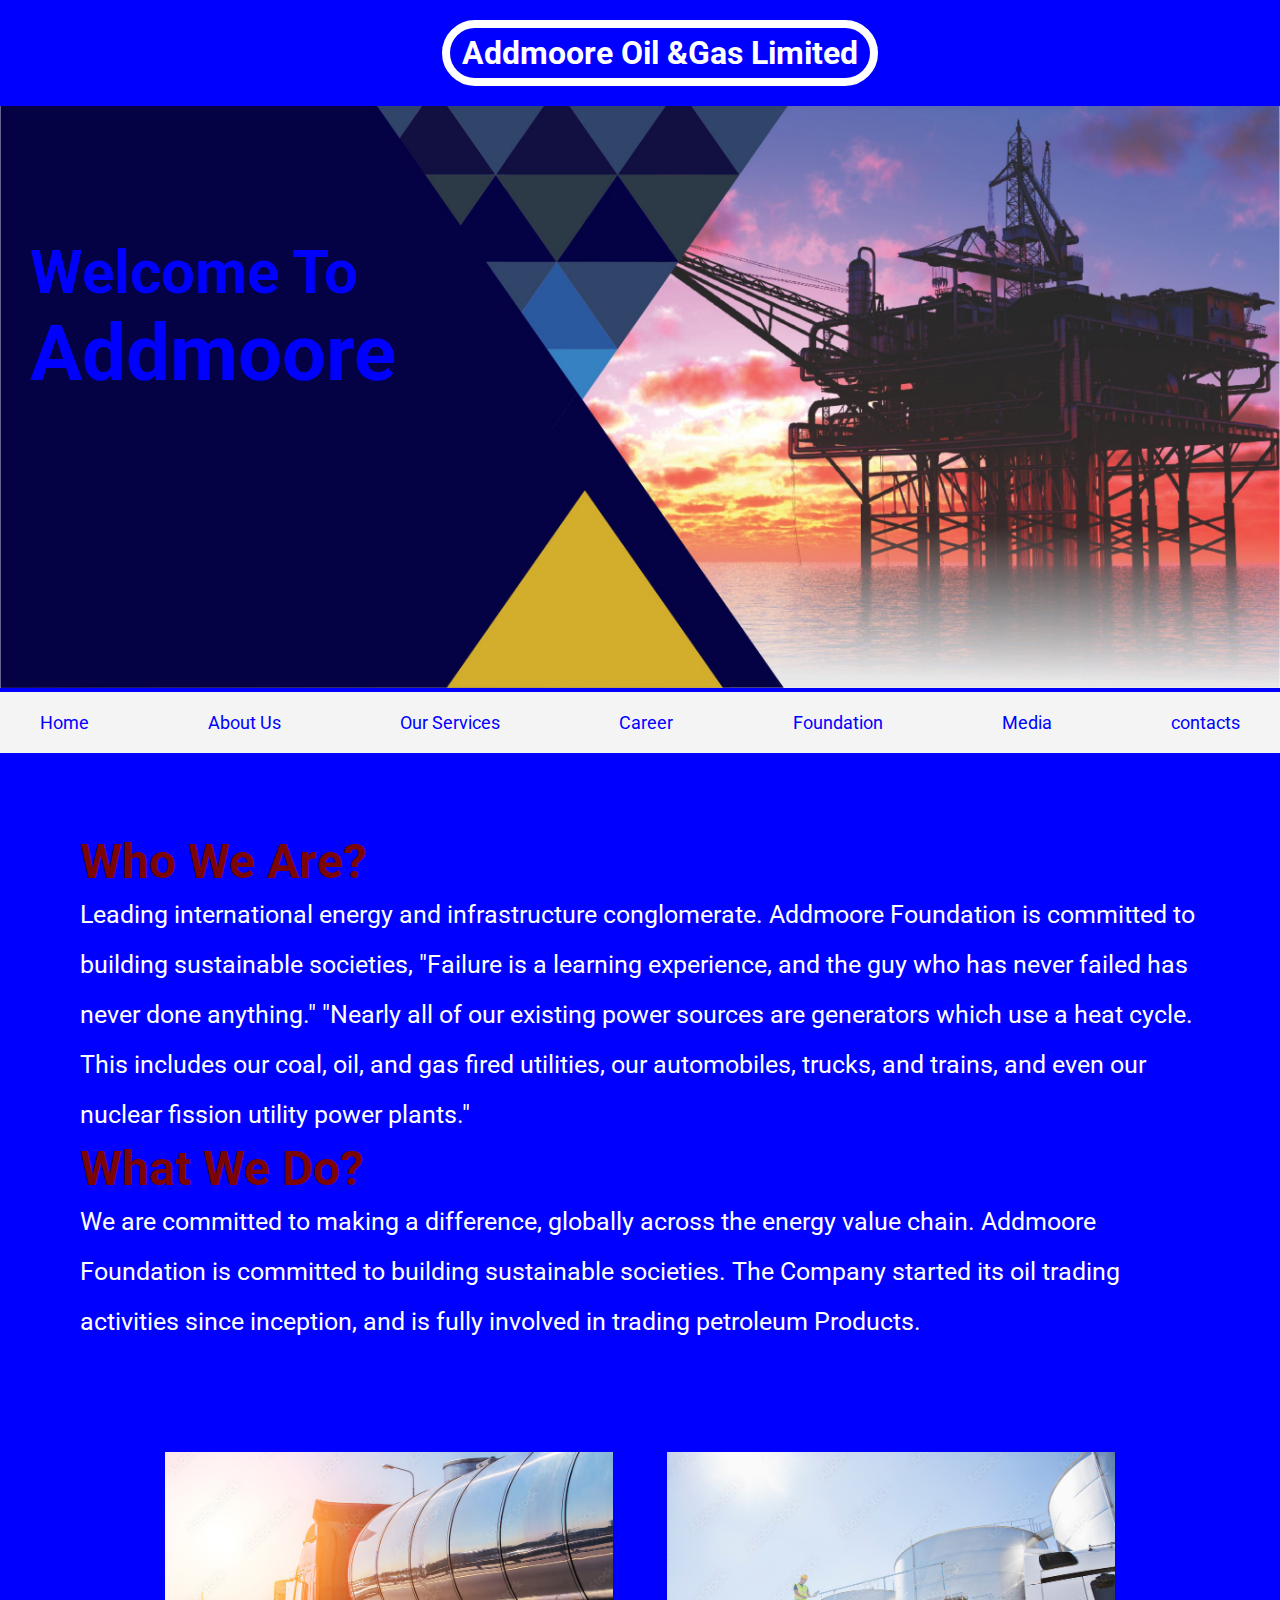
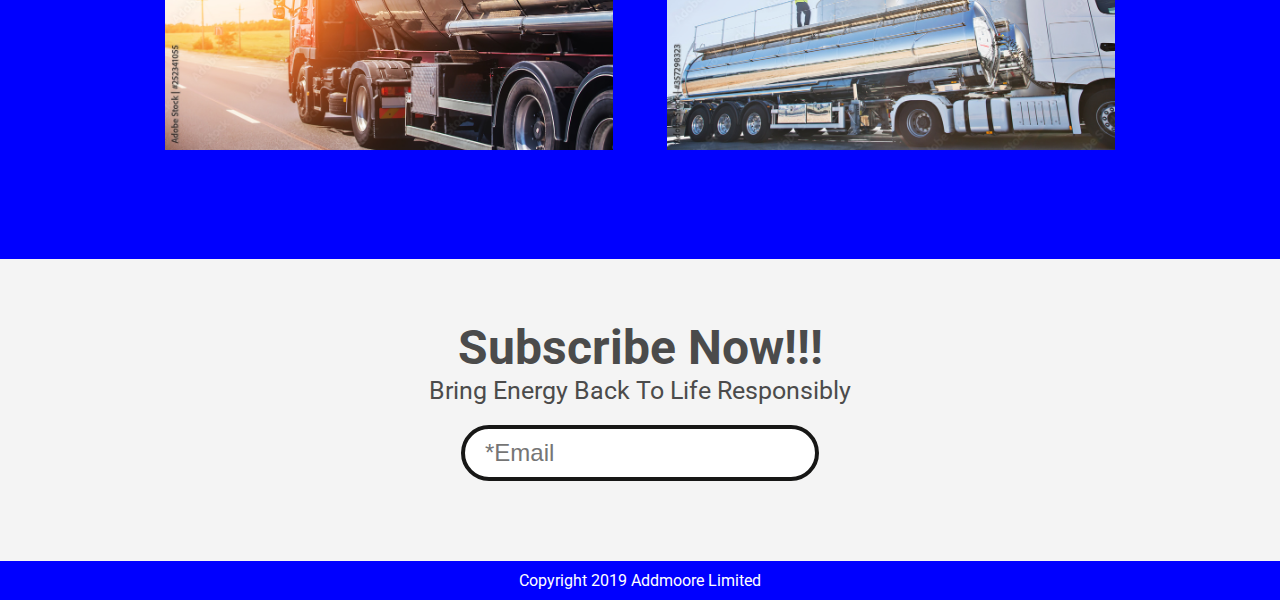
<file: index.html>
<!DOCTYPE html>
<html>
    <head>
        <title>Addmoore Oil &amp;Gas Limited</title>
        
        <link rel="preconnect"  href="https://fonts.googleapis.com">
        <link rel="preconnect" href="https://fonts.gstatic.com" crossorigin>
        <link href="https://fonts.googleapis.com/css2?family=Roboto:wght@400;500;700&display=swap" rel="stylesheet">
        <link rel="stylesheet" href="bestnew.css">
        <meta name="viewport" content="width=device-width, initial-scale=1.0">
    </head>
    <body class="body-color">
        <header>
            <h1>Addmoore Oil &amp;Gas Limited</h1>
        </header>
        <section class="banner">
            <img src="website-banner-designf.jpg" alt="addmoore welcome banner">
            <div class="welcome">
                <h2>Welcome To<br> <span>Addmoore</span></h2>
            </div>
        </section>
        <nav main-nav>
            <ul>
                <li><a href="bestnew.html" class="home">Home</a> </li>
                <li><a href="bestnew-about.html" class="about">About Us</a></li>
                <li><a href="#" class="our-services">Our Services</a></li>
                <li><a href="#" class="career">Career</a></li>
                <li><a href="#" class="foundation">Foundation</a></li>
                <li><a href="#" class="media">Media</a></li>
                <li><a href="https://vymaps.com/NG/Addmoore-157982892364294/" class="contacts">contacts</a></li>
            </ul>
        </nav>
        <main>
            <article>
                <h2>Who We Are&#63;</h2>
                <p>Leading international energy and infrastructure conglomerate. Addmoore Foundation is committed to building sustainable societies, "Failure is a learning experience, and the guy who has never failed has never done anything."  "Nearly all of our existing power sources are generators which use a heat cycle. This includes our coal, oil, and gas fired utilities, our automobiles, trucks, and trains, and even our nuclear fission utility power plants."</p>
                <h2>What We Do&#63;</h2>
                <p>We are committed to making a difference&#44; globally across the energy value chain. Addmoore Foundation is committed to building sustainable societies.
                The Company started its oil trading activities since inception, and is fully involved in trading petroleum Products.</p>
            </article>
            <ul class="images">
                <li><img src="tanker2.jpeg" alt="tanker-2"> </li>
                <li><img src="tanker3.jpeg" alt="tanker-3"> </li>
            </ul>
        </main>
        <section class="subscribes">
            <h2>Subscribe Now!!!</h2>
            <p>Bring Energy Back To Life Responsibly</p> 
            <form>
            <input type="email" name="email" placeholder="*Email" required>
        </form>
        </section>
        <footer>
            <p class="copyright">Copyright 2019 Addmoore Limited</p>
        </footer>
    </body>
</html>
</file>
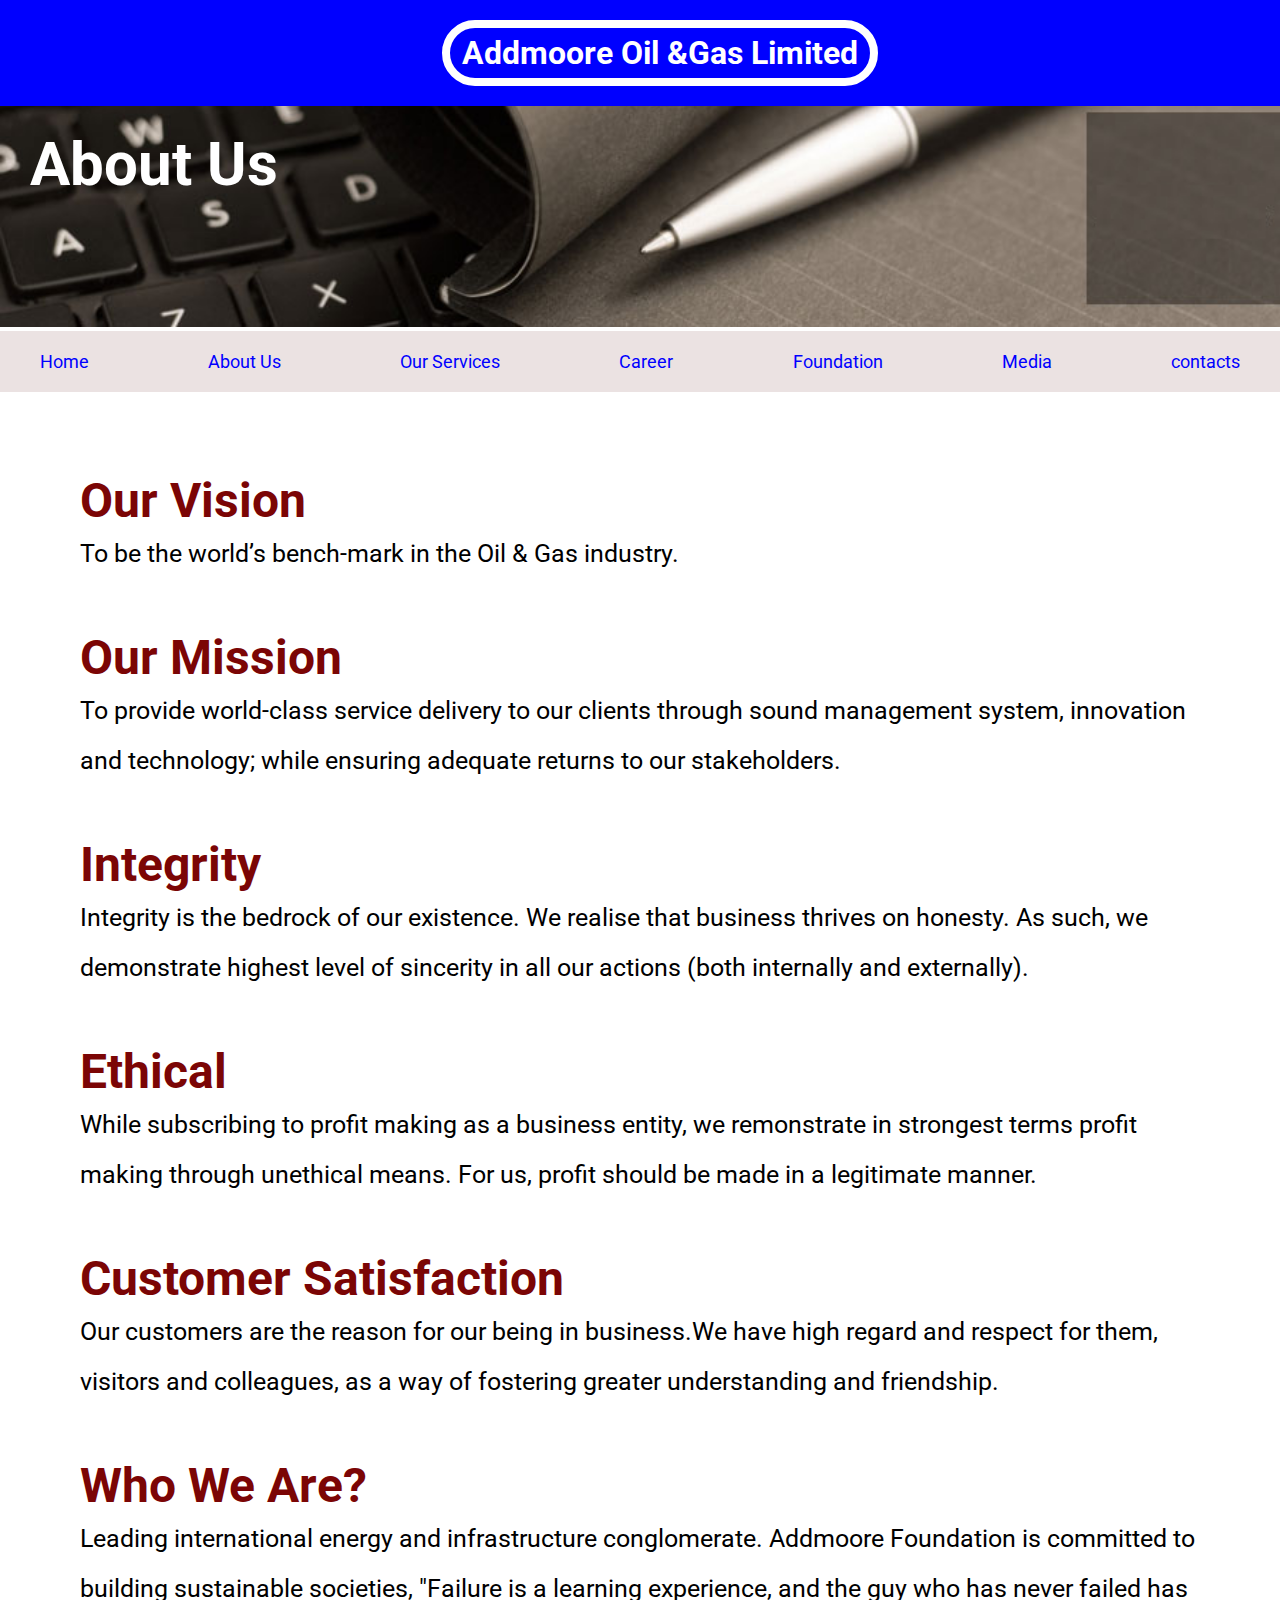
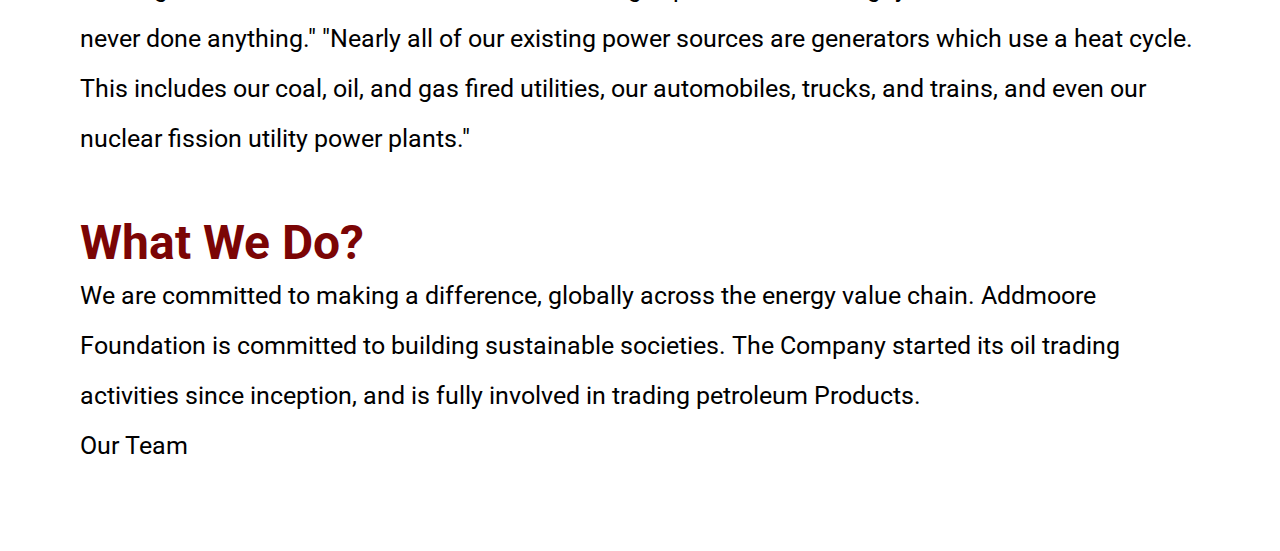
<file: bestnew-about.html>
<!DOCTYPE html>
<html>
    <head>
        <meta charset="utf-8">
       <title>Addmoore Oil &amp;Gas Limited</title>
        <meta name="viewport" content="width=device-width, initial-scale=1.0">
        <link rel="preconnect"  href="https://fonts.googleapis.com">
        <link rel="preconnect" href="https://fonts.gstatic.com" crossorigin>
        <link href="https://fonts.googleapis.com/css2?family=Roboto:wght@400;500;700&display=swap" rel="stylesheet">
        <link rel="stylesheet" href="bestnew-about.css">
        <meta name="viewport" content="width=device-width, initial-scale=1.0">
    </head>
    <body>
        <header>
            <h1>Addmoore Oil &amp;Gas Limited</h1>
        </header>
        <section class="banner">
            <img src="aboutpage.png" alt="addmoore welcome banner">
            <div class="welcome">
                <h2>About Us</h2>
            </div>
        </section>
             <nav class="main-nav">
            <ul>
                <li><a href="bestnew.html" class="home">Home</a> </li>
                <li><a href="bestnew-about.html" class="about">About Us</a></li>
                <li><a href="#" class="our-services">Our Services</a></li>
                <li><a href="#" class="career">Career</a></li>
                <li><a href="#" class="foundation">Foundation</a></li>
                <li><a href="#" class="media">Media</a></li>
                <li><a href="https://vymaps.com/NG/Addmoore-157982892364294/" class="contacts">contacts</a></li>
            </ul>
        </nav>
        <main>
            <article>
                    <h2>Our Vision</h2>
                    <p>To be the world’s bench-mark in the Oil &amp; Gas industry.</p>
                    <h2>Our Mission</h2>
                    <p>To provide world-class service delivery to our clients through sound management system, innovation and technology; while ensuring adequate returns to our stakeholders.</p>
                    <h2>Integrity</h2>
                    <p>Integrity is the bedrock of our existence. We realise that business thrives on honesty. As such, we demonstrate highest level of sincerity in all our actions (both internally and externally).</p>
                    <h2>Ethical</h2>
                    <p>While subscribing to profit making as a business entity, we remonstrate in strongest terms profit making through unethical means. For us, profit should be made in a legitimate manner.</p>
                    <h2>Customer Satisfaction</h2>
                    <p>Our customers are the reason for our being in business.We have high regard and respect for them, visitors and colleagues, as a way of fostering greater understanding and friendship.</p>
            </article>
            <article>
               <h2>Who We Are&#63;</h2>
                <p>Leading international energy and infrastructure conglomerate. Addmoore Foundation is committed to building sustainable societies, "Failure is a learning experience, and the guy who has never failed has never done anything."  "Nearly all of our existing power sources are generators which use a heat cycle. This includes our coal, oil, and gas fired utilities, our automobiles, trucks, and trains, and even our nuclear fission utility power plants."</p>
                <h2>What We Do&#63;</h2>
                <p>We are committed to making a difference&#44; globally across the energy value chain. Addmoore Foundation is committed to building sustainable societies.
                The Company started its oil trading activities since inception, and is fully involved in trading petroleum Products.</p>
            </article>
            <article>
                <p>Our Team</p>
                <h2></h2>
            </article>
            <section>
                
            </section>
        </main>
    </body>
</html>
</file>
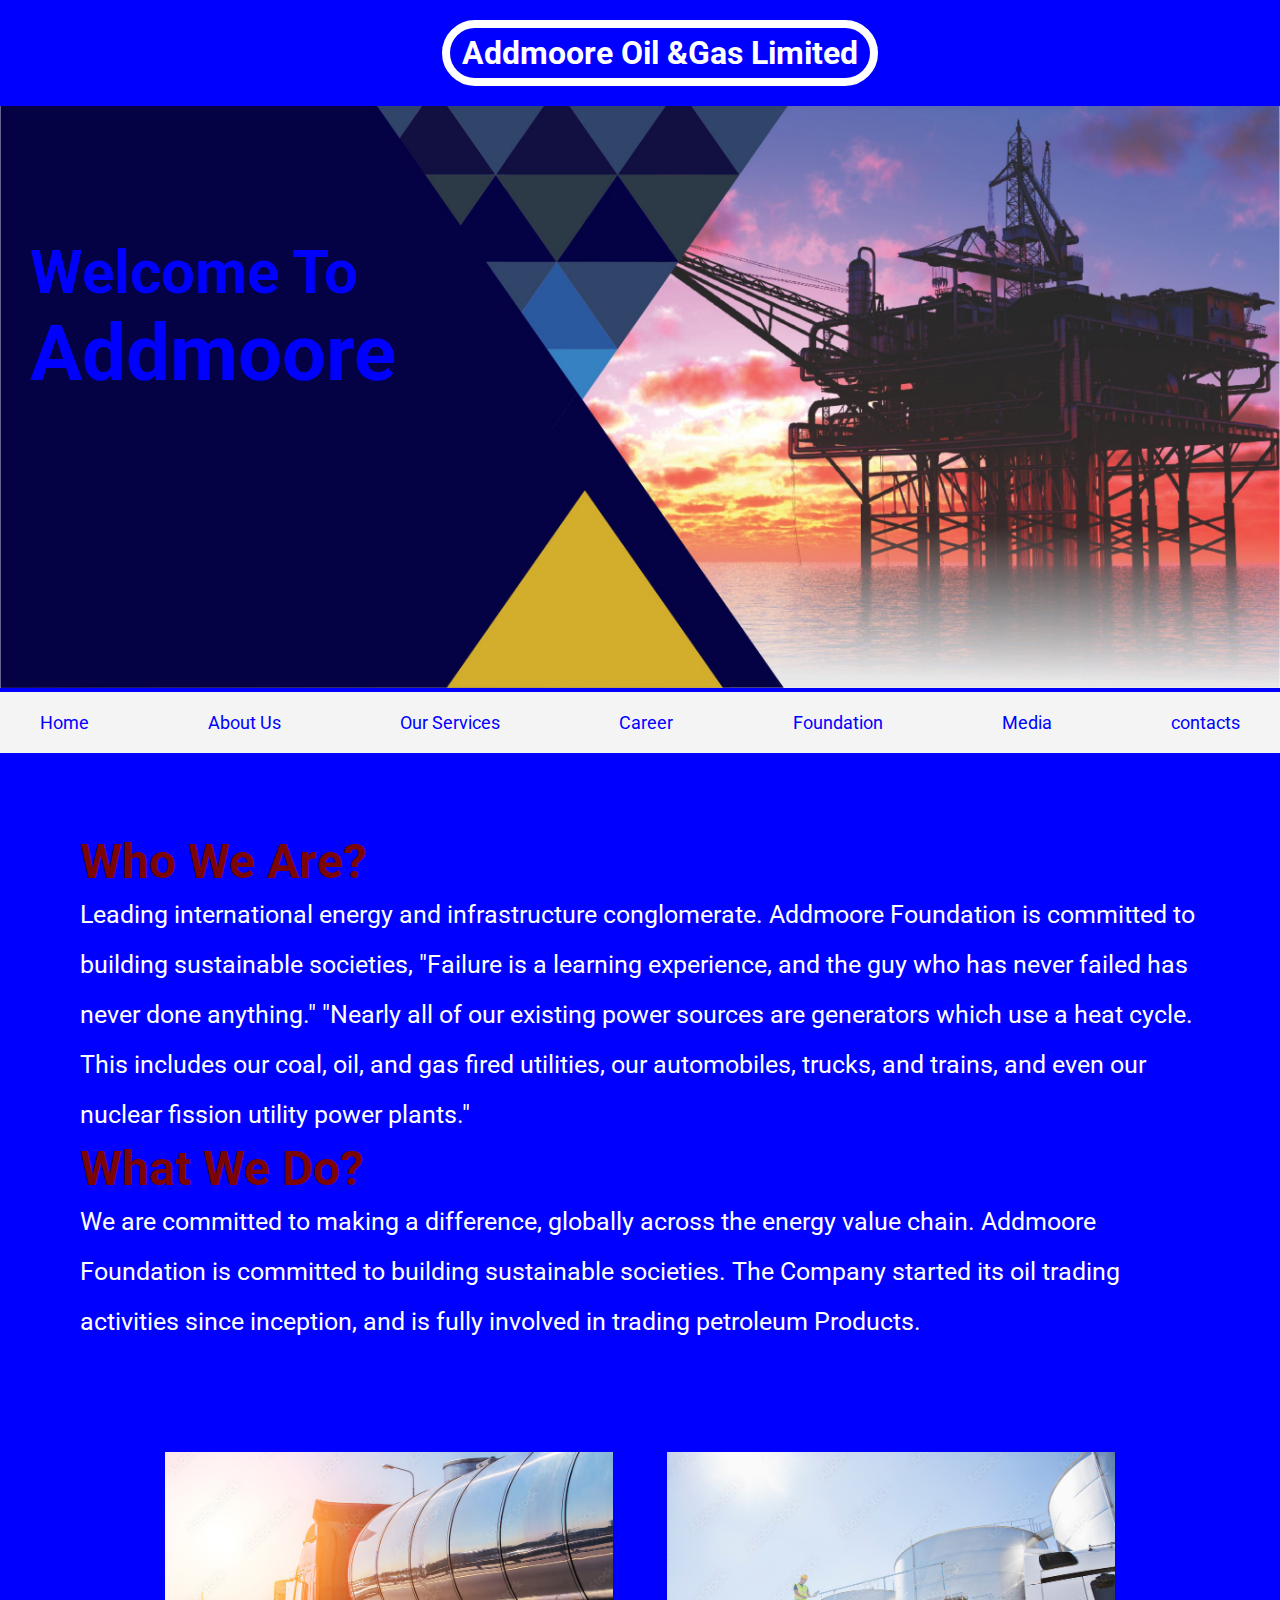
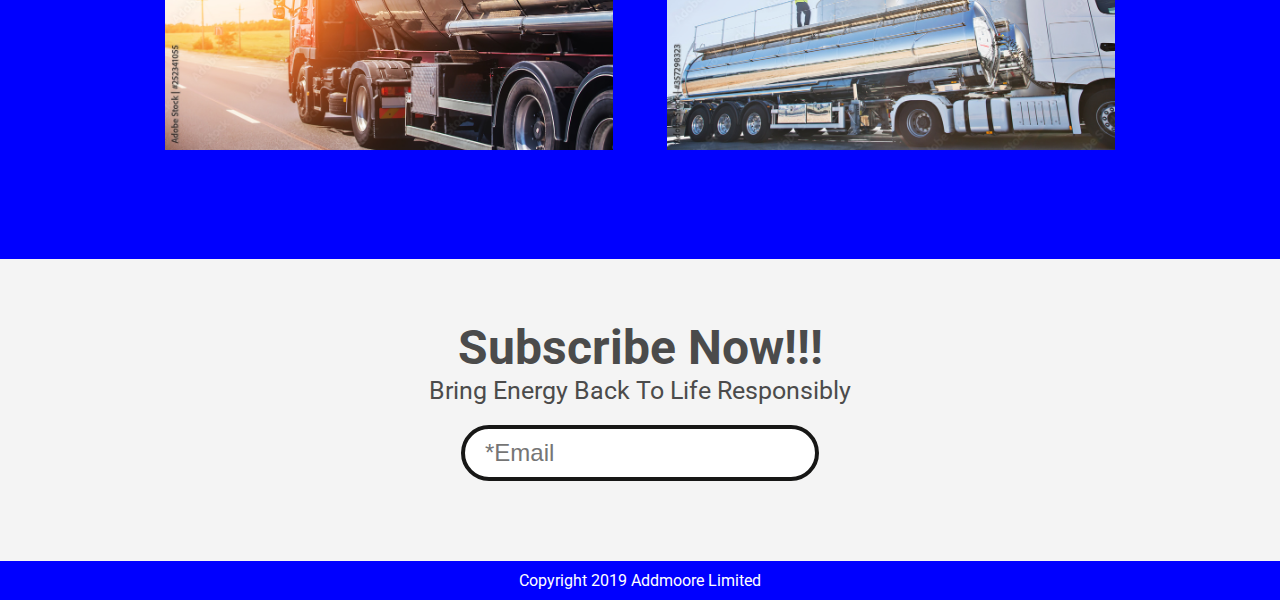
<file: bestnew.html>
<!DOCTYPE html>
<html>
    <head>
        <title>Addmoore Oil &amp;Gas Limited</title>
        
        <link rel="preconnect"  href="https://fonts.googleapis.com">
        <link rel="preconnect" href="https://fonts.gstatic.com" crossorigin>
        <link href="https://fonts.googleapis.com/css2?family=Roboto:wght@400;500;700&display=swap" rel="stylesheet">
        <link rel="stylesheet" href="bestnew.css">
        <meta name="viewport" content="width=device-width, initial-scale=1.0">
    </head>
    <body class="body-color">
        <header>
            <h1>Addmoore Oil &amp;Gas Limited</h1>
        </header>
        <section class="banner">
            <img src="website-banner-designf.jpg" alt="addmoore welcome banner">
            <div class="welcome">
                <h2>Welcome To<br> <span>Addmoore</span></h2>
            </div>
        </section>
        <nav main-nav>
            <ul>
                <li><a href="bestnew.html" class="home">Home</a> </li>
                <li><a href="bestnew-about.html" class="about">About Us</a></li>
                <li><a href="#" class="our-services">Our Services</a></li>
                <li><a href="#" class="career">Career</a></li>
                <li><a href="#" class="foundation">Foundation</a></li>
                <li><a href="#" class="media">Media</a></li>
                <li><a href="https://vymaps.com/NG/Addmoore-157982892364294/" class="contacts">contacts</a></li>
            </ul>
        </nav>
        <main>
            <article>
                <h2>Who We Are&#63;</h2>
                <p>Leading international energy and infrastructure conglomerate. Addmoore Foundation is committed to building sustainable societies, "Failure is a learning experience, and the guy who has never failed has never done anything."  "Nearly all of our existing power sources are generators which use a heat cycle. This includes our coal, oil, and gas fired utilities, our automobiles, trucks, and trains, and even our nuclear fission utility power plants."</p>
                <h2>What We Do&#63;</h2>
                <p>We are committed to making a difference&#44; globally across the energy value chain. Addmoore Foundation is committed to building sustainable societies.
                The Company started its oil trading activities since inception, and is fully involved in trading petroleum Products.</p>
            </article>
            <ul class="images">
                <li><img src="tanker2.jpeg" alt="tanker-2"> </li>
                <li><img src="tanker3.jpeg" alt="tanker-3"> </li>
            </ul>
        </main>
        <section class="subscribes">
            <h2>Subscribe Now!!!</h2>
            <p>Bring Energy Back To Life Responsibly</p> 
            <form>
            <input type="email" name="email" placeholder="*Email" required>
        </form>
        </section>
        <footer>
            <p class="copyright">Copyright 2019 Addmoore Limited</p>
        </footer>
    </body>
</html>
</file>
<file: bestnew.css>
.body-color{
    background-color: blue;
}
body, ul, li, h1, h2, p, a{
    font-family: Roboto, Arial;
    margin: 0;
    padding: 0;
}
header{
    background-color: blue;
    padding: 20px;
    text-align: center;
    position: fixed;
    width: 100%;
    z-index: 1;
    top: 0;
    left: 0;
}
header h1{
    color: white;
    border: 8px solid white;
    padding: 6px 12px;
    display: inline-block;
    border-radius: 36px;
}
.banner{
    position: relative;
}
.banner img{
    width: 100%;
}
.banner .welcome{
    background-color:;
    color: blue;
    padding: 30px;
    position: absolute;
    left: 0;
    top: 30%;
}
.banner h2{
    font-size: 74px;
}
.banner h2 span{
    font-size: 1.3em;
}
nav{
    background-color: #f4f4f4;
    padding: 20px;
    position: sticky;
    top: 104px;
}
nav ul{
    display: flex;
    justify-content: space-between;
    list-style: none;
    max-width: 1200px;
    margin: 0 auto;
}
nav li{
    font-size: 24px;
}
nav li a{
    text-decoration: none;
    color: blue;
}
main{
    max-width: 100%;
    width: 1200px;
    margin: 80px auto;
    padding: 0 40px;
    box-sizing: border-box;
}
article h2{
    color: #7b0505;
    font-size: 48px;
}
article p{
    line-height: 2em;
    color: white;
    font-size: 25px;
}
.images{
    text-align: center;
    margin: 80px 0;
    white-space: nowrap;
}
.images li{
    display: inline-block;
    width: 40%;
    margin: 25px 25px;
    
}
.images li img{
    max-width: 100%;
}
.subscribes{
    background-color: #f4f4f4;
    text-align: center;
    padding: 60px 20px;
    color: #4b4b4b;
}
.subscribes h2{
    font-size: 48px;
}
.subscribes p{
    font-size:  25px;
}
form input{
    margin: 20px 0;
    padding: 10px 20px;
    font-size: 24px;
    border-radius: 28px;
    border: 4px solid #171716;
}
footer{
    background-color: blue;
    color:white;
    padding: 10px;
text-align: center;
}

nav li a:hover{
    text-decoration: underline;
}
.images li:hover{
    position: relative;
    top: -4px;
}
form input:valid{
    border: 4px solid #71d300;
}
/* resposive styles */

@media screen and (max-width: 1400px){
    
    .banner .welcome h2{
       font-size: 60px;
    }   
    nav li{
        font-size: 18px;
    }
    
}

@media screen and (max-width: 960px){
    
    .banner .welcome h2{
       font-size: 40px;
    }   
    
}

@media screen and (max-width: 700px){
    
    .banner .welcome{
        position: relative;
        text-align: center;
        padding: 10px;
    }   
    .banner .welcome br{
        display: none;
    }
    .banner .welcome h2{
        font-size: 25px;
        background-color: white;
    }
    .banner .welcome span{
        font-size: 1em;
    }
    nav li{
        font-size: 20px;
        display: block;
        width: 100%;
        margin: 12px  0;
    }
    header{
        position: relative;
    }
    nav{
        top: 0;
    }
    .images li{
        width: 100%;
        margin: 20px auto;
        display: block;
    }
}
</file>
<file: bestnew-about.css>
body{
    background-color: white;
    color: black;
}
body, ul, li, h1, h2, p, a{
    font-family: Roboto, Arial;
    margin: 0;
    padding: 0;
}
header{
    background-color: blue;
    padding: 20px;
    text-align: center;
    position: fixed;
    width: 100%;
    z-index: 1;
    top: 0;
    left: 0;
}
header h1{
    color: white;
    border: 8px solid white;
    padding: 6px 12px;
    display: inline-block;
    border-radius: 36px;
}
.banner{
    position: relative;
}
.banner img{
    width: 100%;
}
.banner .welcome{
    background-color:;
    color: white;
    padding: 30px;
    position: absolute;
    left: 0;
    top: 30%;
}
.banner h2{
    font-size: 74px;
}
.banner h2 span{
    font-size: 1.3em;
}
nav{
    background-color: #ebe2e2;
    padding: 20px;
    position: sticky;
    top: 104px;
}
nav ul {
    display: flex;
    justify-content: space-between;
    list-style: none;
    max-width: 1200px;
    margin: 0 auto;
}
nav li{
    font-size: 24px;
}
nav li a{
    text-decoration: none;
    color: blue;
}

main{
    max-width: 100%;
    width: 1200px;
    margin: 80px auto;
    padding: 0 40px;
    box-sizing: border-box;
}
article{
    display: inline;
    
}
/*article{
    text-align: center;
    margin: 80px 0;
    white-space: nowrap;
}
article h2 p{
    display: inline-block;
    width: 40%;
    margin: 0;
    max-width: 100%;
}*/
article h2{
    color: #7b0505;
    font-size: 48px;
    margin-top: 50px;
}
article p{
    line-height: 50px;
    color: black;
    font-size: 25px;
}
.images{
    text-align: center;
    margin: 80px 0;
    white-space: nowrap;
}
.images li{
    display: inline-block;
    width: 40%;
    margin: 25px 25px;
    
}
.images li img{
    max-width: 100%;
}
.subscribes{
    background-color: #f4f4f4;
    text-align: center;
    padding: 60px 20px;
    color: #4b4b4b;
}
.subscribes h2{
    font-size: 48px;
}
.subscribes p{
    font-size:  25px;
}
form input{
    margin: 20px 0;
    padding: 10px 20px;
    font-size: 24px;
    border-radius: 28px;
    border: 4px solid #171716;
}
footer{
    background-color: blue;
    color:white;
    padding: 10px;
text-align: center;
}

nav li a:hover{
    text-decoration: underline;
}
.images li:hover{
    position: relative;
    top: -4px;
}
form input:valid{
    border: 4px solid #71d300;
}
/* resposive styles */

@media screen and (max-width: 1400px){
    
    .banner .welcome h2{
       font-size: 60px;
    }   
    nav li{
        font-size: 18px;
    }
    
}

@media screen and (max-width: 960px){
    
    .banner .welcome h2{
       font-size: 40px;
    }   
    
}

@media screen and (max-width: 700px){
    
    .banner .welcome{
        position: relative;
        text-align: center;
        padding: 10px;
    }   
    .banner .welcome br{
        display: none;
    }
    .banner .welcome h2{
        font-size: 25px;
        background-color: white;
    }
    .banner .welcome span{
        font-size: 1em;
    }
    nav li{
        font-size: 20px;
        display: block;
        width: 100%;
        margin: 12px  0;
    }
    header{
        position: relative;
    }
    nav{
        top: 0;
    }
    .images li{
        width: 100%;
        margin: 20px auto;
        display: block;
    }
}
</file>
